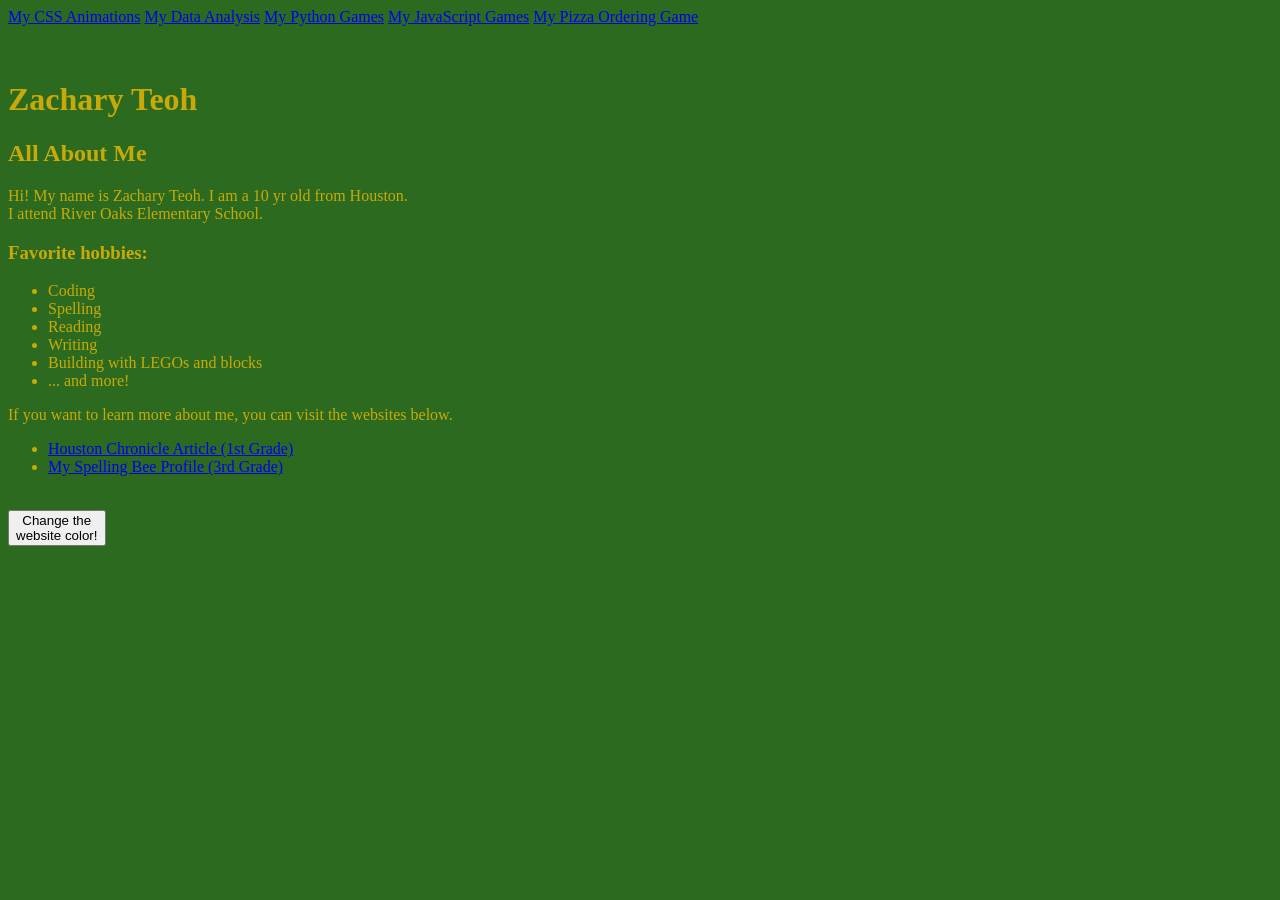
<file: index.html>
<head>
    <title> Home Page </title>
    <link rel="stylesheet" href="style.css">
    
</head>

<body id = "html_body">
    <a href ="css_animation.html">My CSS Animations</a> 
    <a href ="data_analysis.html">My Data Analysis</a>
    <a href ="python_game.html">My Python Games</a>
    <a href ="js_game.html">My JavaScript Games</a>
    <a href ="pizza.html">My Pizza Ordering Game</a>
    <p> </p> <br>
    <h1> Zachary Teoh </h1>
    <h2 id="aboutmesection"> All About Me</h2>  
    <p> Hi! My name is Zachary Teoh. I am a 10 yr old from Houston. <br> I attend River Oaks Elementary School.
    </p>
    <h3>Favorite hobbies:</h3>
    <ul>
        <li>Coding</li>
        <li>Spelling</li>
        <li>Reading</li>
        <li>Writing</li>
        <li>Building with LEGOs and blocks</li>
        <li> ... and more!</li>
    </ul>
    <p> If you want to learn more about me, you can visit the websites below. </p>
    <ul>
        <li><a href = "https://www.houstonchronicle.com/news/houston-texas/education/article/river-oaks-elementary-1st-grader-wins-hisd-18667955.php"> Houston Chronicle Article (1st Grade)</a></li>
        <li><a href = "https://spellingbee.com/speller-summary/214"> My Spelling Bee Profile (3rd Grade)</a></li>
    </ul>
    <br>
    <button id="backgroundchanger">Change the <br> website color!</button>
    <br>
    <script src="index.js"></script>
</body>
</file>
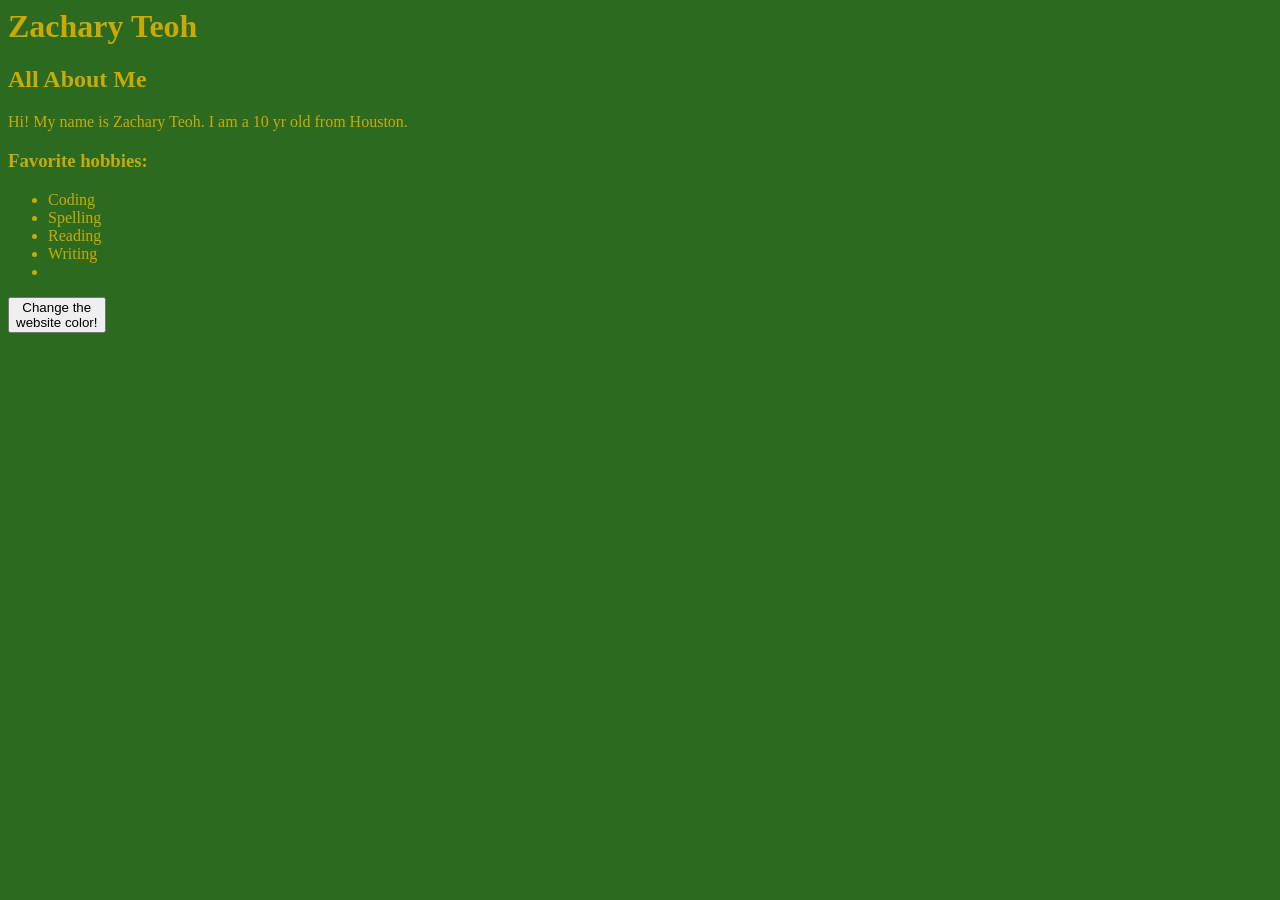
<file: main_page.html>
<head>
    <title> Learning Playground </title>
    <link rel="stylesheet" href="style.css">
</head>

<body>
    <h1> Zachary Teoh </h1>
    <h2 id="aboutmesection"> All About Me</h2>  
    <p> Hi! My name is Zachary Teoh. I am a 10 yr old from Houston. <br>
    </p>
    <h3>Favorite hobbies:</h3>
    <ul>
        <li>Coding</li>
        <li>Spelling</li>
        <li>Reading</li>
        <li>Writing</li>
        <li></li>
    </ul>
    <button id="backgroundchanger">Change the <br> website color!</button>
</body>
</file>
<file: style.css>
body{
    font-family: Times New Roman;
    color: rgba(254, 190, 0, 0.746);
    background-color: rgb(44, 107, 31);
}
</file>
